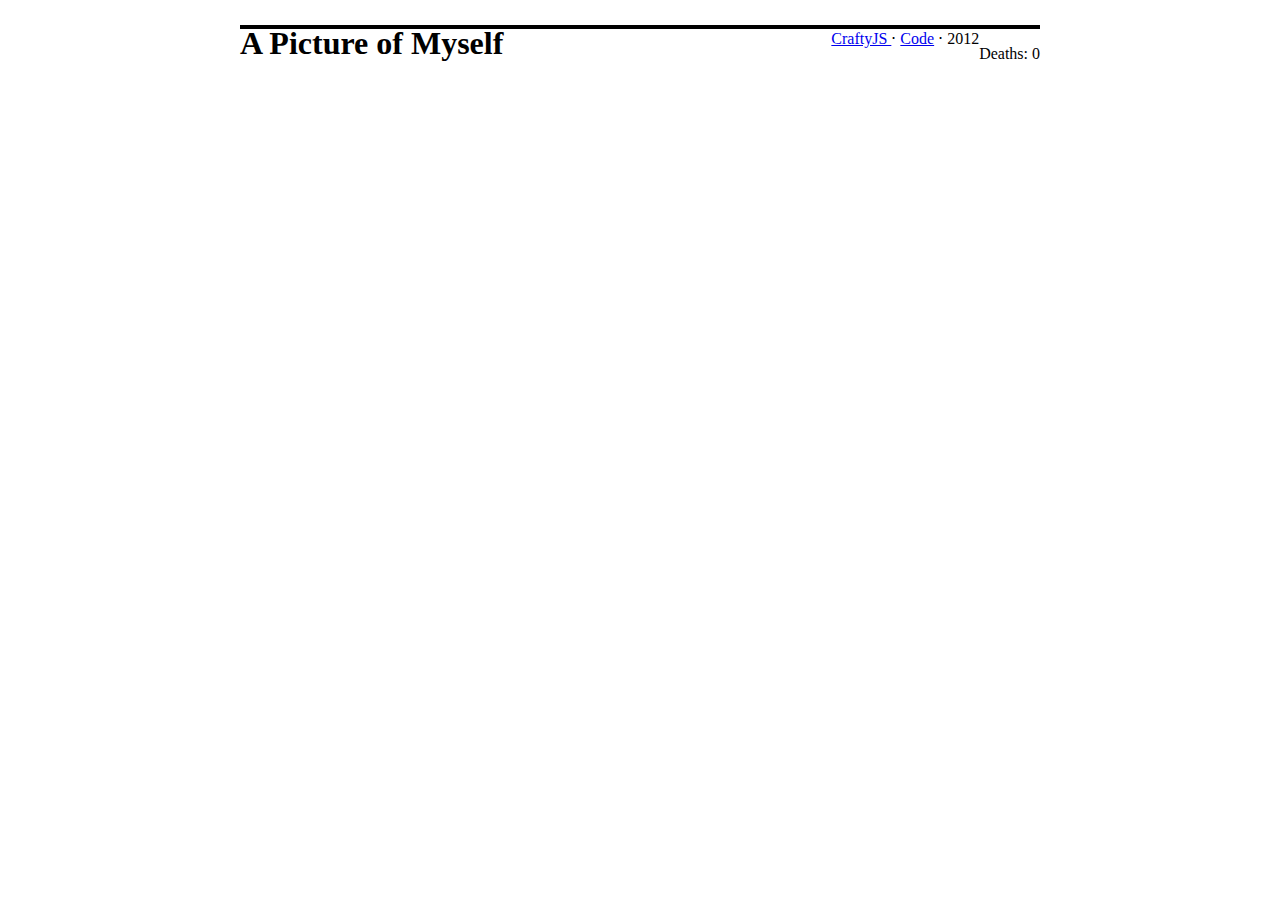
<file: index.html>
<!DOCTYPE html>
<html>
   <head>
      <title>apom</title>

      <link rel="stylesheet" type="text/css" href="/css/style.css">

      <script type="text/javascript" src="http://craftyjs.com/release/0.4.9/crafty.js"></script>
      <!-- Commented out for debugging purposes
      <script type="text/javascript" src="/js/crafty-min.js"></script>
      -->

      <script type="text/javascript" src="/js/env.js"></script>
      <script type="text/javascript" src="/js/player.js"></script>
      <script type="text/javascript" src="/js/baddies.js"></script>
      <script type="text/javascript" src="/js/game.js"></script>
      <script type="text/javascript" src="/js/level_loader.js"></script>
      <script type="text/javascript" src="/levels/level_1.json"></script>
      <script type="text/javascript" src="/levels/level_2.json"></script>
      <script type="text/javascript" src="/levels/level_3.json"></script>
      <script type="text/javascript" src="/levels/level_4.json"></script>

      <!-- needs to be last to work... -->
      <script type="text/javascript" src="/js/main.js"></script>
   </head>
   <body>
      <div class="container">
         <div class="header">
            <h1>A Picture of Myself</h1>
            <span style="float: right">Deaths: <span id="deaths">0</span></span>
         </div>

         <div id="cr-stage"></div>

         <div class="footer">
            <a href="http://craftyjs.com/">CraftyJS <span id="cjs_version"></span></a> &sdot;
            <a href="https://github.com/eriq-augustine/apom">Code</a> &sdot;
            2012
         </div>
      </div>
   </body>
</html>
</file>
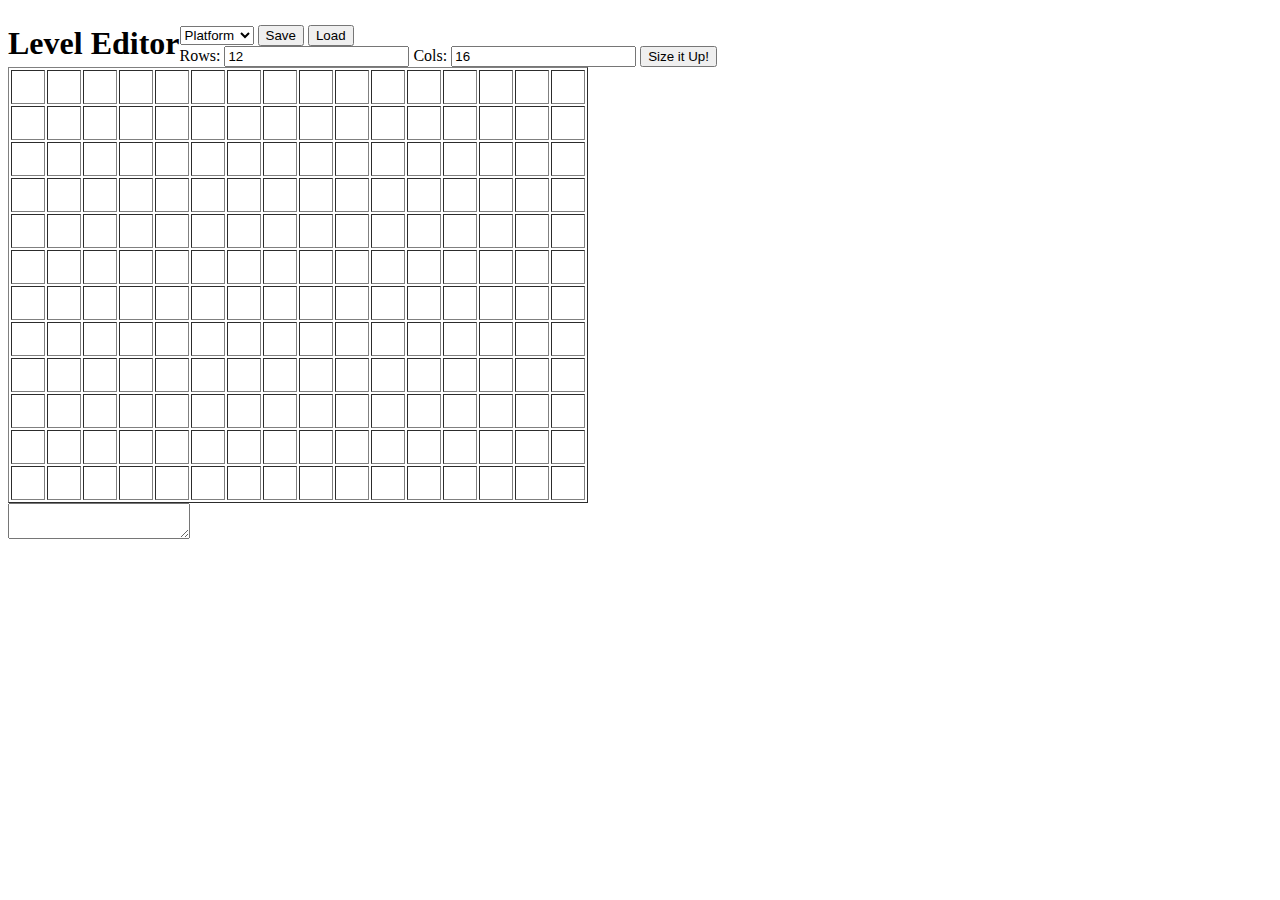
<file: editor.html>
<!DOCTYPE html>
<html>
   <head>
      <title>apom</title>
      <link rel="stylesheet" type="text/css" href="/css/style.css">
   </head>
   <body>
      <div class="header">
         <h1>Level Editor</h1>
      </div>
      <div>
         <select id="element_selector">
             <option value="platform, solid, Floor">Platform</option>
             <option value="vines">Vine</option>
             <option value="switch-a, switch-off">Switch A</option>
             <option value="switch-b, switch-off">Switch B</option>
             <option value="door, door-a, solid">Door A</option>
             <option value="door, door-b, solid">Door B</option>
             <option value="spikes, moving-spkies, trap">Spike</option>
             <option value="saw, spinning-saw, trap">Saw</option>
             <option value="cactus, punching-cactus, trap">Cactus</option>
             <option value="start">Start</option>
             <option value="goal">Goal</option>
             <option value="">Empty</option>
         </select>
         <button onclick="saveOnClick()">Save</button>
         <button onclick="loadOnClick()">Load</button>
         <br />
         Rows: <input type='number' id='numRows' value='12' />
         Cols: <input type='number' id='numCols' value='16' />
         <button onClick="sizeTableOnClick();">Size it Up!</button>
      </div>
      <div id="grid"></div>
      <textarea id="map_dump"></textarea>
      <script type="text/javascript" src="/js/editor.js"></script>
   </body>
</html>
</file>
<file: css/style.css>
#grid {
   font-size: 8px;
   text-align: center;
}

.container {
   width: 800px;
   margin: 0 auto;
}

.header {
   margin-top: 25px;
}

.header h1 {
   margin: 0;
   float: left;
}

.header span {
   margin-top: 20px;
}

#cr-stage {
   border: 2px solid black;
}

.footer {
   text-align: right;
}

.cell {
   padding: 0;
   margin: 0;
   min-width: 32px;
   min-height: 32px;
   width: 32px;
   height: 32px;
}
</file>
